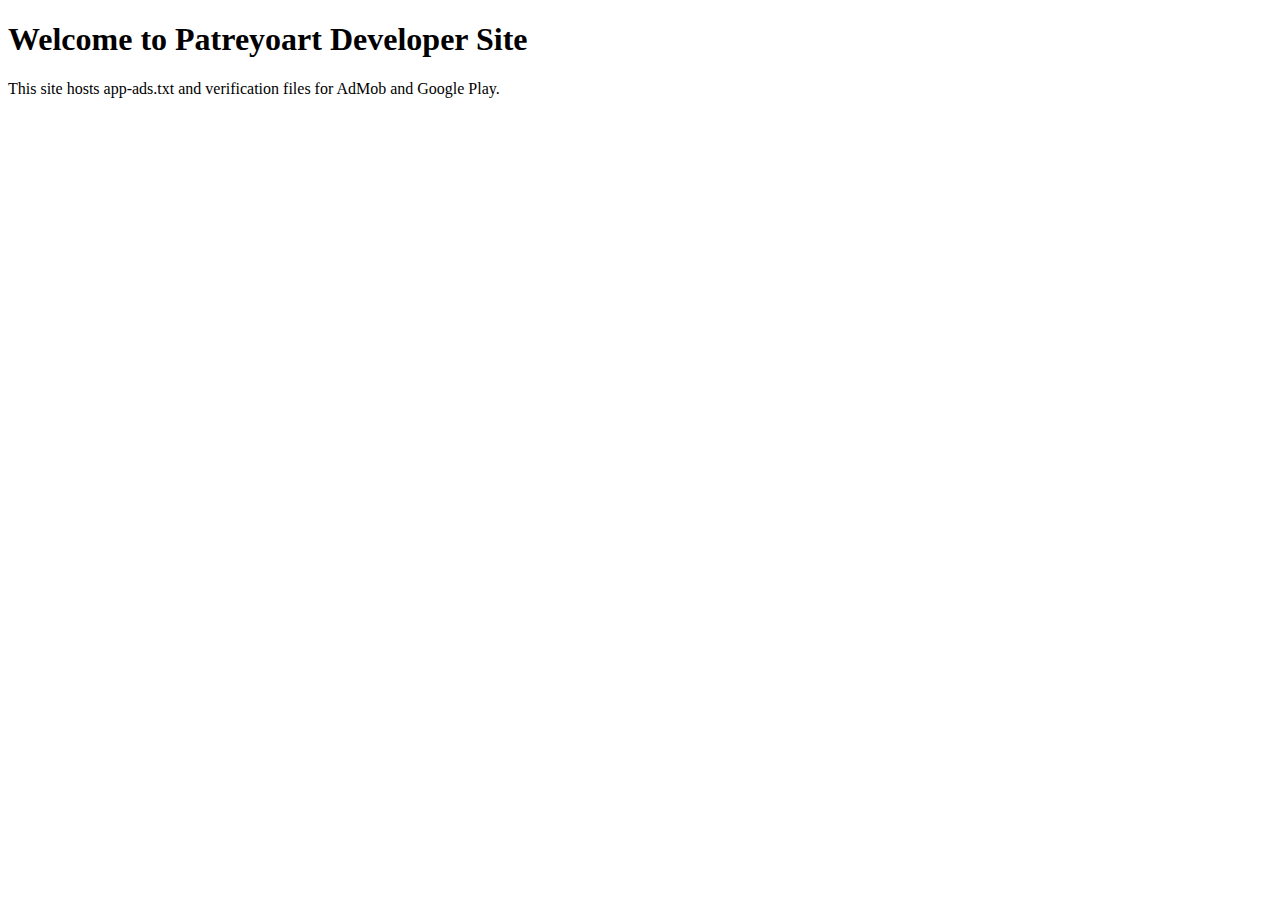
<file: index.html>
<!DOCTYPE html>
<html lang="en">
<head>
  <meta charset="UTF-8" />
  <meta name="viewport" content="width=device-width, initial-scale=1" />
    <meta name="google-site-verification" content="b0e2f9032da7ef48" />
  <title>Patreyoart Developer Site</title>
</head>
<body>
  <h1>Welcome to Patreyoart Developer Site</h1>
  <p>This site hosts app-ads.txt and verification files for AdMob and Google Play.</p>
</body>
</html>
</file>
